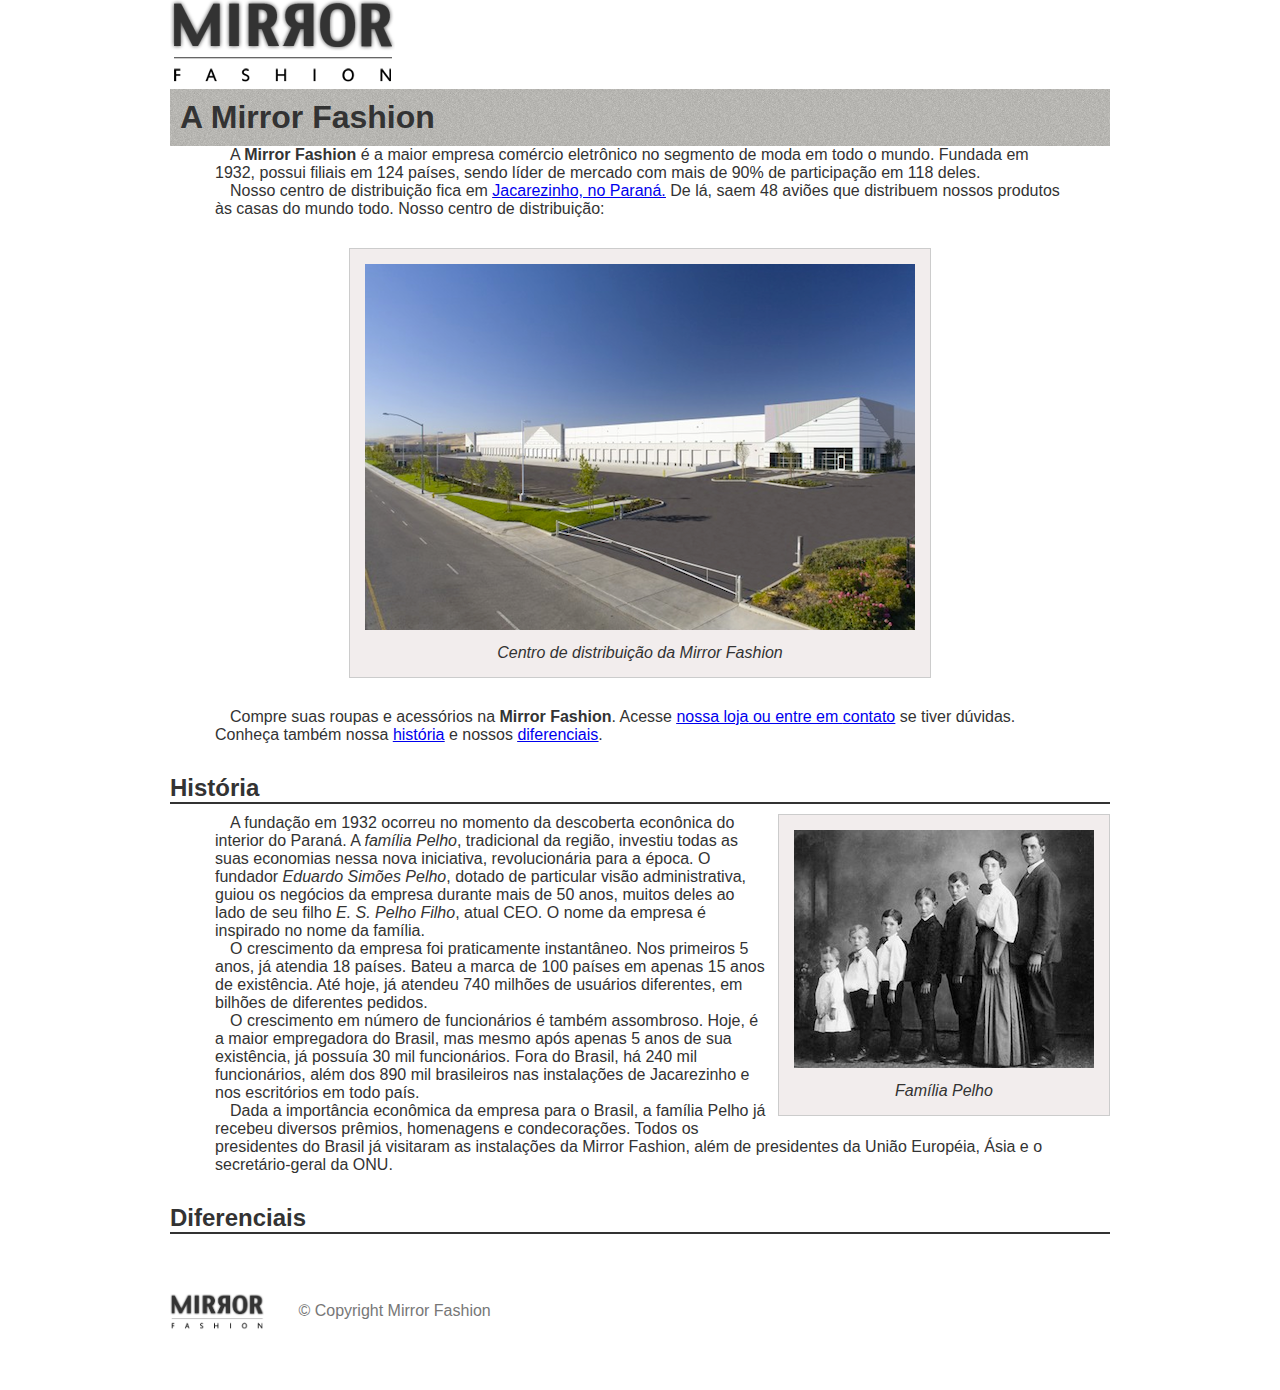
<file: mirrorfashion/sobre.html>
<!DOCTYPE html>
<html>
<head>
	<meta charset="utf-8">
	<meta name="author" content="Bruna Moreira">
	<meta name="description" content="Sobre a Mirror Fashion">
	<meta name="keywords" content="roupas, acessórios, fashion">
	<meta http-equiv="content-language" content="pt-br">
	<meta http-equiv="content-type" content="text/html; charset=iso-8859-1">
	<title>Sobre a Mirror Fashion</title>
	<link rel="stylesheet" type="text/css" href="css/sobre.css">
</head>
<body>

	<img src="img/logo.png" alt="Logo da Mirror Fashion">

	<h1>A Mirror Fashion</h1>

	<p>A <strong>Mirror Fashion</strong> é a maior empresa comércio eletrônico no segmento de moda em todo o mundo. 
	Fundada em 1932, possui filiais em 124 países, sendo líder de mercado com mais de 90% de 
	participação em 118 deles.</p>

	<p>Nosso centro de distribuição fica em <u><a href="https://www.google.com.br/maps/place/Jacarezinho,+PR,+86400-000/@-23.1587802,-50.0034444,13z/data=!3m1!4b1!4m5!3m4!1s0x94c026544d26f253:0xc66dac11dad56f73!8m2!3d-23.157939!4d-49.9777202">Jacarezinho, no Paraná.</a></u> De lá, saem 48 aviões que 
	distribuem nossos produtos às casas do mundo todo. Nosso centro de distribuição:</p>

	<figure id="centro-distribuicao">
		<img src="img/centro-distribuicao.png" alt="Foto do centro de ditribuição da Mirror Fashion">
		<figcaption>Centro de distribuição da Mirror Fashion</figcaption>
	</figure>

	<p>Compre suas roupas e acessórios na <strong>Mirror Fashion</strong>. Acesse <u><a href="index.html">nossa loja</u> ou entre em <u>contato</a></u> 
	se tiver dúvidas. Conheça também nossa <u><a href="#historia">história</a></u> e nossos <u><a href="#diferenciais">diferenciais</a></u>.</p>



	<h2 id="historia">História</h2>

	<figure id="familia-pelho">
		<img src="img/familia-pelho.jpg" alt="Foto da família Pelho">
		<figcaption>Família Pelho</figcaption>
	</figure>

	<p>A fundação em 1932 ocorreu no momento da descoberta econônica do interior do Paraná. A 
	<em>família Pelho</em>, tradicional da região, investiu todas as suas economias nessa nova iniciativa, 
	revolucionária para a época. O fundador <em>Eduardo Simões Pelho</em>, dotado de particular visão 
	administrativa, guiou os negócios da empresa durante mais de 50 anos, muitos deles ao lado 
	de seu filho <em>E. S. Pelho Filho</em>, atual CEO. O nome da empresa é inspirado no nome da família.</p>

	<p>O crescimento da empresa foi praticamente instantâneo. Nos primeiros 5 anos, já atendia 18 países. 
	Bateu a marca de 100 países em apenas 15 anos de existência. Até hoje, já atendeu 740 milhões 
	de usuários diferentes, em bilhões de diferentes pedidos.</p>

	<p>O crescimento em número de funcionários é também assombroso. Hoje, é a maior empregadora do 
	Brasil, mas mesmo após apenas 5 anos de sua existência, já possuía 30 mil funcionários. Fora do 
	Brasil, há 240 mil funcionários, além dos 890 mil brasileiros nas instalações de Jacarezinho e 
	nos escritórios em todo país.</p>

	<p>Dada a importância econômica da empresa para o Brasil, a família Pelho já recebeu diversos prêmios, 
	homenagens e condecorações. Todos os presidentes do Brasil já visitaram as instalações da Mirror 
	Fashion, além de presidentes da União Européia, Ásia e o secretário-geral da ONU.</p>

	<h2 id="diferenciais">Diferenciais</h2>

	<ul>
		<li></li>
		<li></li>
		<li></li>
		<li></li>
		<li></li>
		<li></li>
		<li></li>
		<li></li>
	</ul>

	<footer>
		<img src="img/logo.png" alt="Logo da Mirror Fashion">

		&copy; Copyright Mirror Fashion
	</footer>


</body>
</html>
</file>
<file: mirrorfashion/css/sobre.css>
/*RESET CSS*/
* {
	padding: 0;
	margin: 0;
	vertical-align: baseline;
	list-style: none;
	border: 0;
}


body {
	color: #333;
	font-family: "Lucida Sans Unicode", "Lucida Grande", sans-serif;
	margin-left: auto;
	margin-right: auto;
	width: 940px;
}

h1 {
	background-image: url(../img/sobre-background.jpg);
	padding: 10px;
}

h2 {
	border-bottom: 2px solid #333;
	margin-top: 30px;
	margin-bottom: 10px;
}

p {
	padding: 0 45px;
	text-indent: 15px;
}

figure {
	background-color: #F2EDED;
	border: 1px solid #ccc;
	text-align: center;
	padding: 15px;
	margin: 30px;
}

figcaption {
	font-style: italic;
	margin-top: 10px;
}

#centro-distribuicao {
	margin-left: auto;
	margin-right: auto;
	width: 550px;
}

#familia-pelho {
	float: right;
	margin: 0 0 10px 10px;
}

footer {
	color: #777;
	margin: 30px 0;
	padding: 30px 0;
}

footer img {
	margin-right: 30px;
	vertical-align: middle;
	width: 94px;
}
</file>
